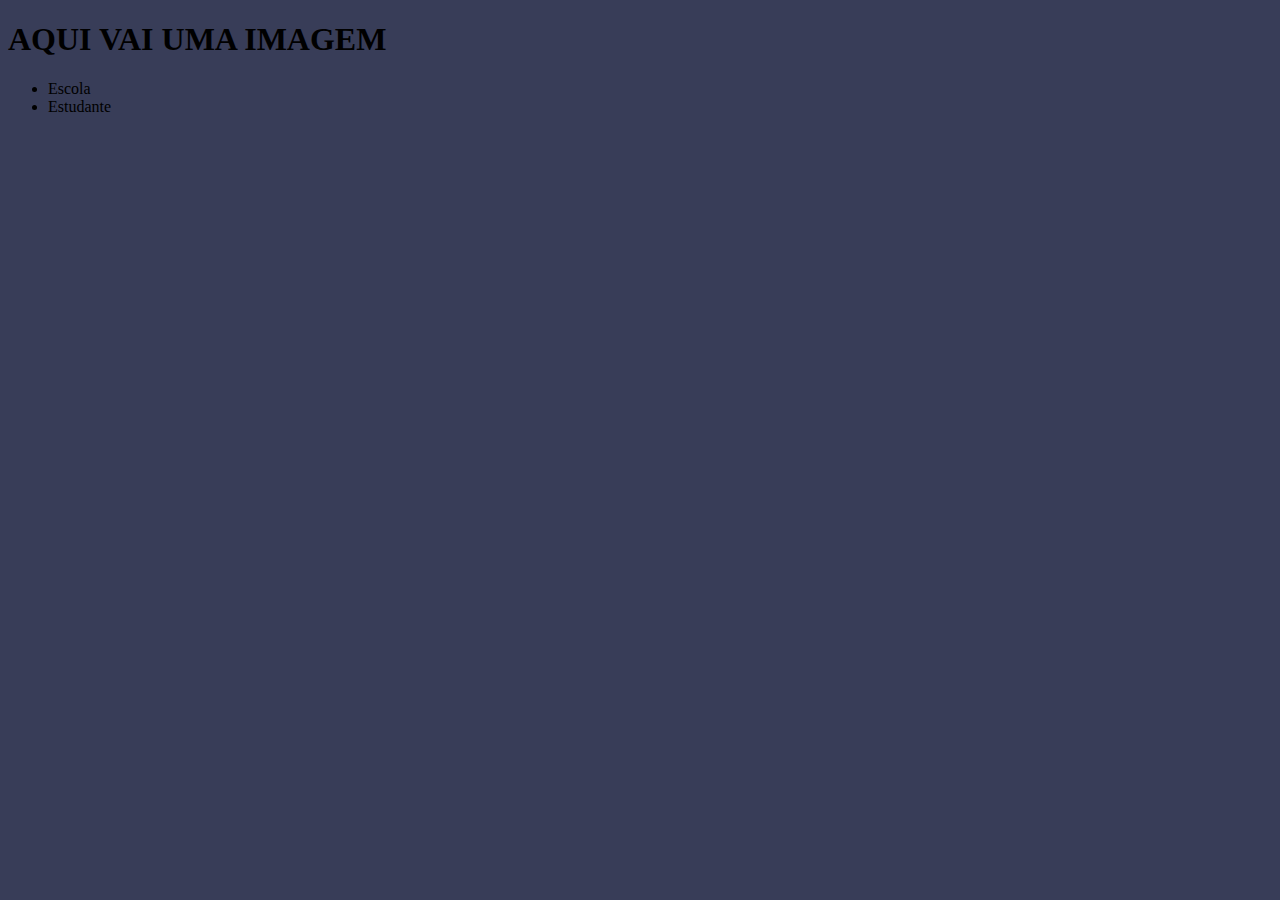
<file: index.html>
<!DOCTYPE html>
<html lang="en">
<head>
    <meta charset="UTF-8">
    <meta http-equiv="X-UA-Compatible" content="IE=edge">
    <meta name="viewport" content="width=device-width, initial-scale=1.0">
    <title>Programação Turma N</title>
    <link rel="stylesheet"  href="style.css">
</head>
<body>
    <h1>AQUI VAI UMA IMAGEM</h1>
    <ul>
        <li>Escola</li>
        <li>Estudante</li>

    </ul>

    
</body>
</html>
</file>
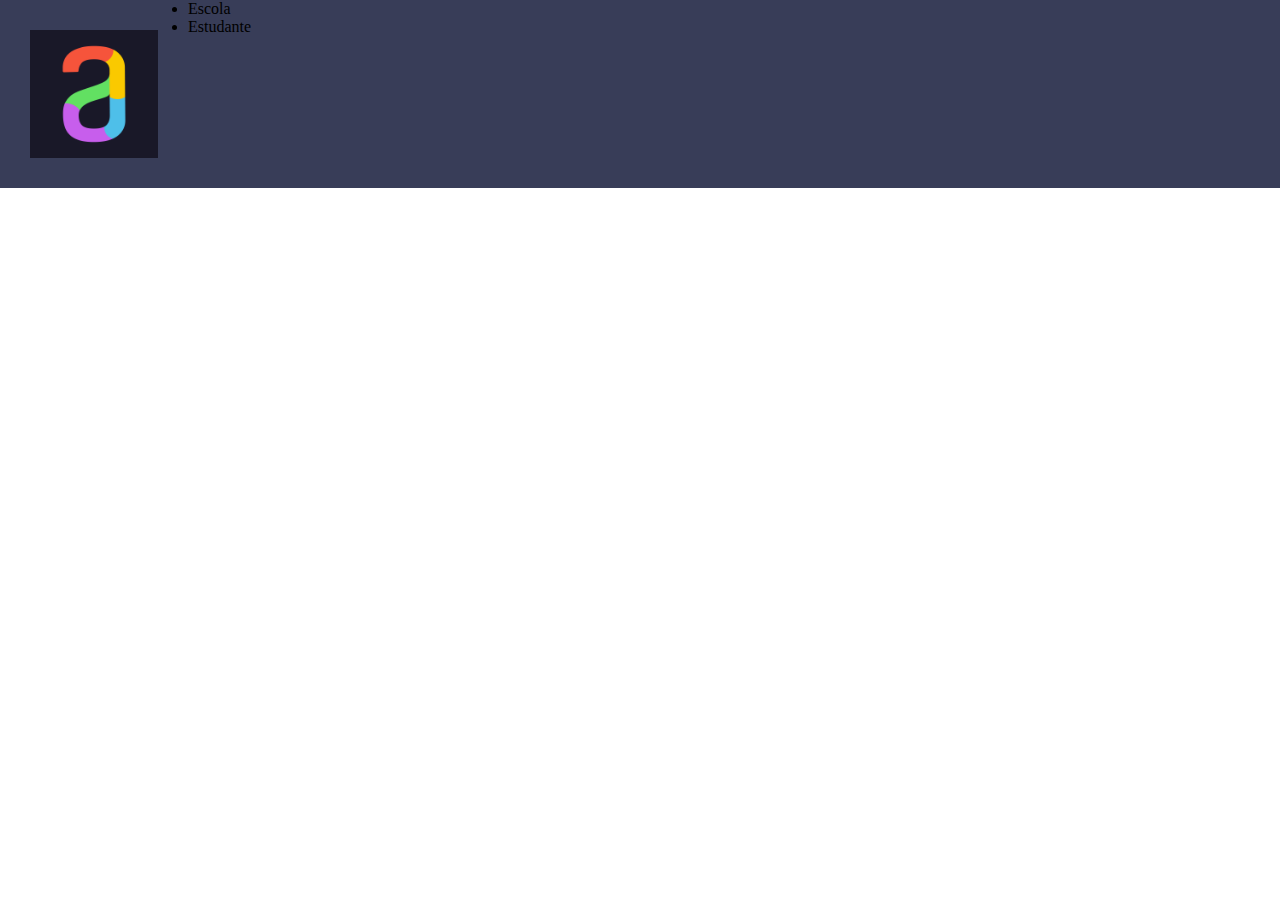
<file: Programacao---Sexta-M-main/index.html>
<!DOCTYPE html>
<html lang="pt-br">
<head>
    <meta charset="UTF-8">
    <meta http-equiv="X-UA-Compatible" content="IE=edge">
    <meta name="viewport" content="width=device-width, initial-scale=1.0">
    <title>Programação Turma N</title>
    <link rel="stylesheet"  href="style.css">
</head>
<body>
    <header class="cabeçalho">
    <img class="cabeçalho-imagem" src="alura.jpg" alt="logo-alura">
    <ul class="cabeçalho-lista">
        <li class="cabeçalho-item1">Escola</li>
        <li class="cabeçalho-item1">Estudante</li>

    </ul>

    </header>

    
</body>
</html>
</file>
<file: style.css>
body {
    background-color: #383D58;

}
</file>
<file: Programacao---Sexta-M-main/style.css>
* {
    padding:0;
    margin:0;
}
.cabeçalho {
    background-color: #383D58;
    display: flex;

}

.cabeçalho-imagem {
    padding: 15px;
    margin: 15px;
    width:10%;
    right: 10%;

}
</file>
